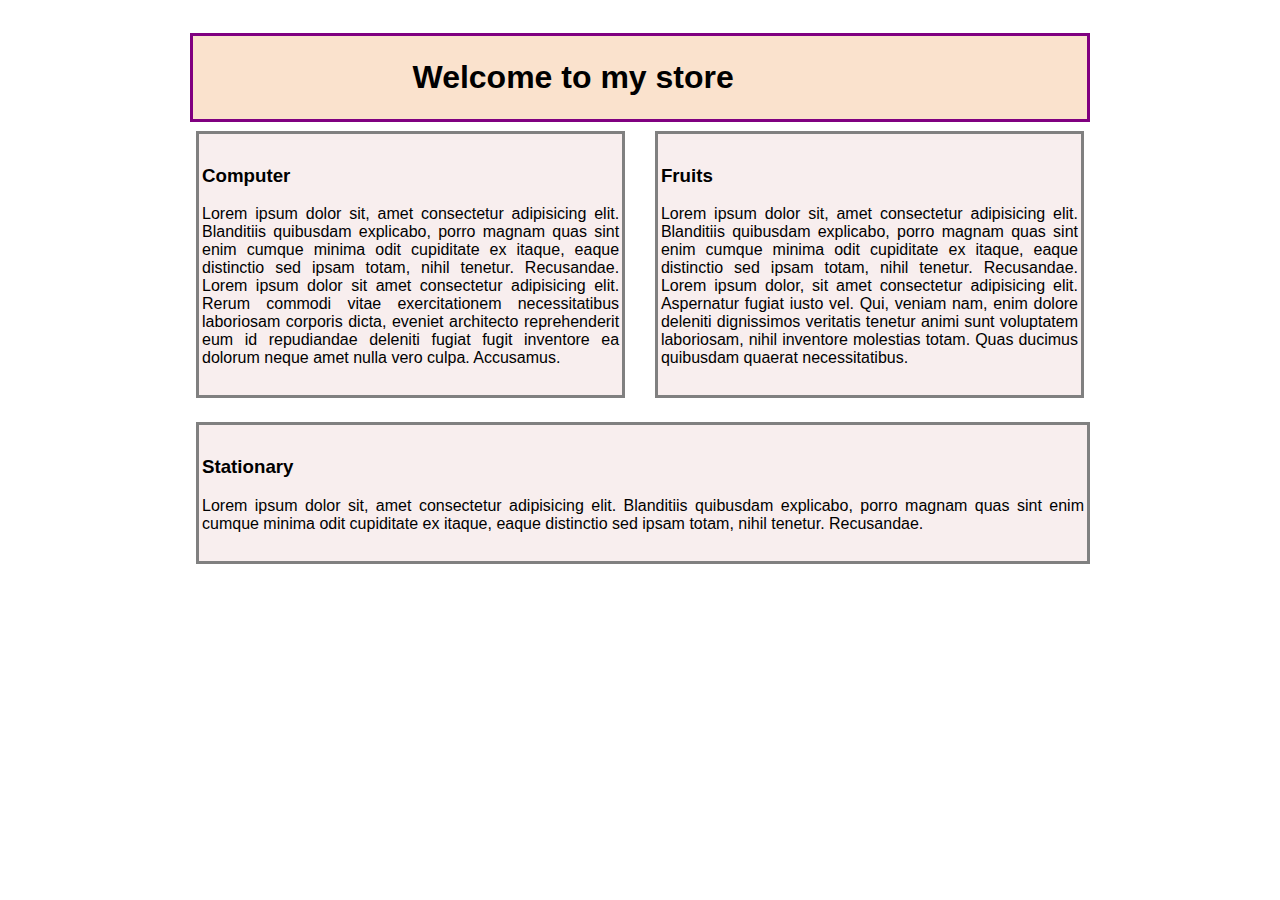
<file: index2.html>
<!DOCTYPE html>
<html lang="en">
<head>
    <meta charset="UTF-8">
    <meta http-equiv="X-UA-Compatible" content="IE=edge">
    <meta name="viewport" content="width=device-width, initial-scale=1.0">
    <title>Allignment</title>

    <style>
        * {
            box-sizing: border-box;
        }

        body {
            font-family: 'Ubuntu', sans-serif;
        }

        .container {
            width: 900px;
            border: 3px solid purple;
            background-color: rgb(250, 226, 205);
            margin: 33px auto;
        }

        .item {
            border: 3px solid grey;
            margin: 12px 3px;
            padding: 12px 3px;
            background: rgb(248, 238, 238);
        }

        #fruit {
            float: right;
            width: 48%;
        }

        #computer {
            float: left;
            width: 48%;
        }

        #stationary {
            clear:both;
            float: left;
            width: 100%;
        }
        p, h3 {
            /* text-align: right;
            text-align: left;
            text-align: center; */
            text-align: justify;
        }

        h1 {
            margin: 23px auto;
            width: 455px;
        }

    </style>
</head>
<body>
    <div class="container">
        <h1> Welcome to my store </h1>
        <div id="fruit" class="item">
            <h3>Fruits</h3>
            <p id="fruitpara" class="para">Lorem ipsum dolor sit, amet consectetur adipisicing elit. Blanditiis
                quibusdam explicabo, porro magnam quas sint enim cumque minima odit cupiditate ex itaque, eaque
                distinctio sed ipsam totam, nihil tenetur. Recusandae. Lorem ipsum dolor, sit amet consectetur
                adipisicing elit. Aspernatur fugiat iusto vel. Qui, veniam nam, enim dolore deleniti dignissimos
                veritatis tenetur animi sunt voluptatem laboriosam, nihil inventore molestias totam. Quas ducimus
                quibusdam quaerat necessitatibus.</p>
        </div>
        <div id="computer" class="item">
            <h3>Computer</h3>
            <p id="computerpara" class="para">Lorem ipsum dolor sit, amet consectetur adipisicing elit. Blanditiis
                quibusdam explicabo, porro magnam quas sint enim cumque minima odit cupiditate ex itaque, eaque
                distinctio sed ipsam totam, nihil tenetur. Recusandae. Lorem ipsum dolor sit amet consectetur
                adipisicing elit. Rerum commodi vitae exercitationem necessitatibus laboriosam corporis dicta, eveniet
                architecto reprehenderit eum id repudiandae deleniti fugiat fugit inventore ea dolorum neque amet nulla
                vero culpa. Accusamus.</p>
        </div>
        <div id="stationary" class="item">
            <h3>Stationary</h3>
            <p id="stationarypara" class="para">Lorem ipsum dolor sit, amet consectetur adipisicing elit. Blanditiis
                quibusdam explicabo, porro magnam quas sint enim cumque minima odit cupiditate ex itaque, eaque
                distinctio sed ipsam totam, nihil tenetur. Recusandae.</p>
        </div>
    </div>
</body>
</html>
</file>
